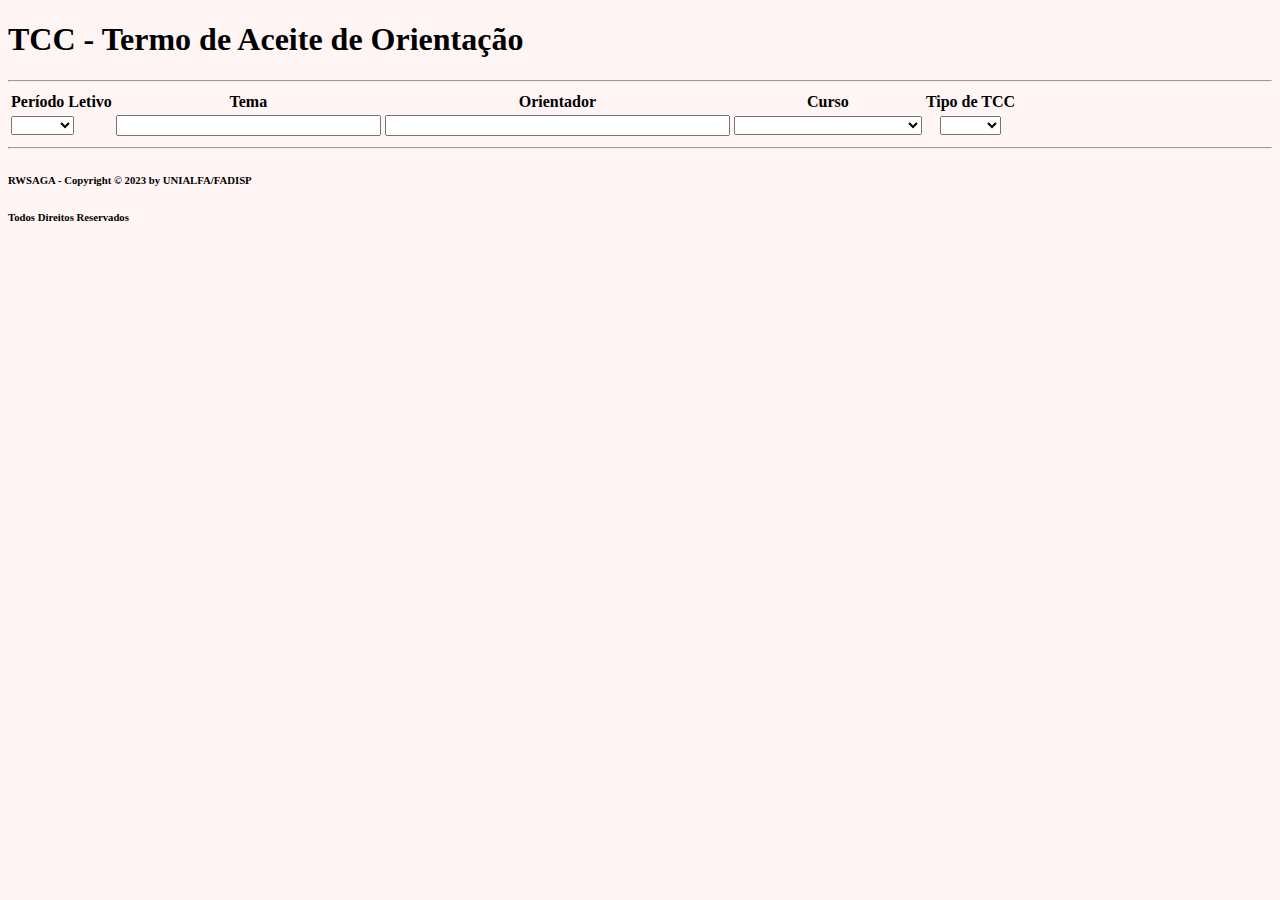
<file: Academico/TCC.html>
<!DOCTYPE html>
<html lang="en">

<head>
  <meta charset="UTF-8">
  <meta http-equiv="X-UA-Compatible" content="IE=edge">
  <meta name="viewport" content="width=device-width, initial-scale=1.0">
  <link href="https://cdn.jsdelivr.net/npm/bootstrap@5.3.0/dist/css/bootstrap.min.css" rel="stylesheet" integrity="sha384-9ndCyUaIbzAi2FUVXJi0CjmCapSmO7SnpJef0486qhLnuZ2cdeRhO02iuK6FUUVM" crossorigin="anonymous">
  <link rel="stylesheet" href="/style.css">
  <title>Área TCC</title>
  

</head>

<body>
  <script src="https://cdn.jsdelivr.net/npm/bootstrap@5.3.0/dist/js/bootstrap.bundle.min.js" integrity="sha384-geWF76RCwLtnZ8qwWowPQNguL3RmwHVBC9FhGdlKrxdiJJigb/j/68SIy3Te4Bkz" crossorigin="anonymous"></script>

  <h1>TCC - Termo de Aceite de Orientação</h1>
  <hr>
  <div>
    <table class="table">
      <thead class="table-danger ">
        <tr>
          <th>Período Letivo</th>
          <th>Tema</th>
          <th>Orientador</th>
          <th>Curso</th>
          <th>Tipo de TCC </th>
        </tr>
      </thead>
      <tbody >
        <tr>
          <td><select name="time">
            <option value="o"></option>
            <option value="bota">2023/2</option>
            <option value="fla">2023/1</option>
            <option value="flu">2022/2</option>
            <option value="flu">2022/1</option>
            </select></td>
          <th><input type="text" name="Nome" size="30" /></th>
          <th><input type="text" name="Nome" size="40" /></th>
          <th><select name="time">
            <option value="o"></option>
            <option value="bota">Engenharia de Software      </option>
            <option value="fla">Sistema de informação      </option>
            <option value="flu">Engenharia de Computação      </option>
            </select></th>
          <th><select name="time">
            <option value="fla"></option>
            <option value="bota">TCC 1</option>
            <option value="fla">TCC 2</option>
            </select></th>
        </tr>
      </tbody>
    </table>

  </div>
 
<hr id="hzin">
<h6> RWSAGA - Copyright © 2023 by UNIALFA/FADISP</h6>
<h6> Todos Direitos Reservados</h6>
</body>

</html>
</file>
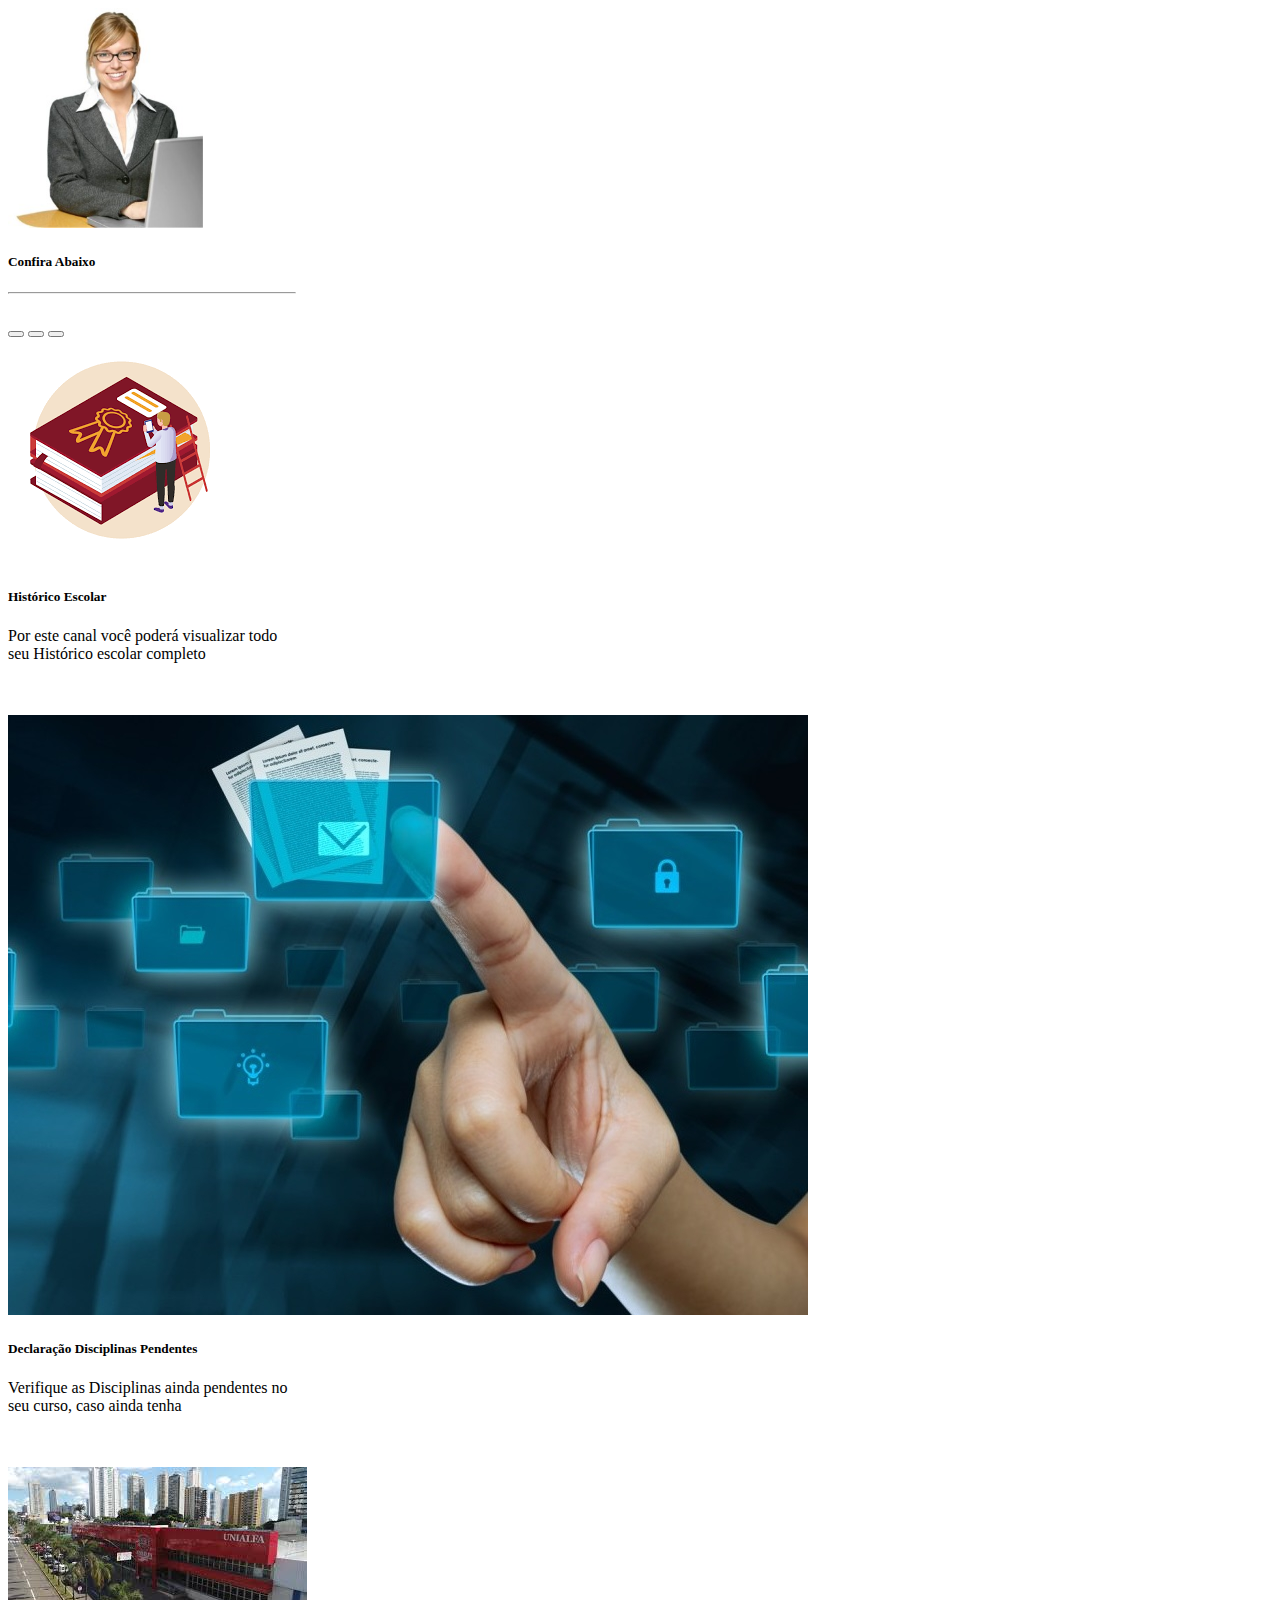
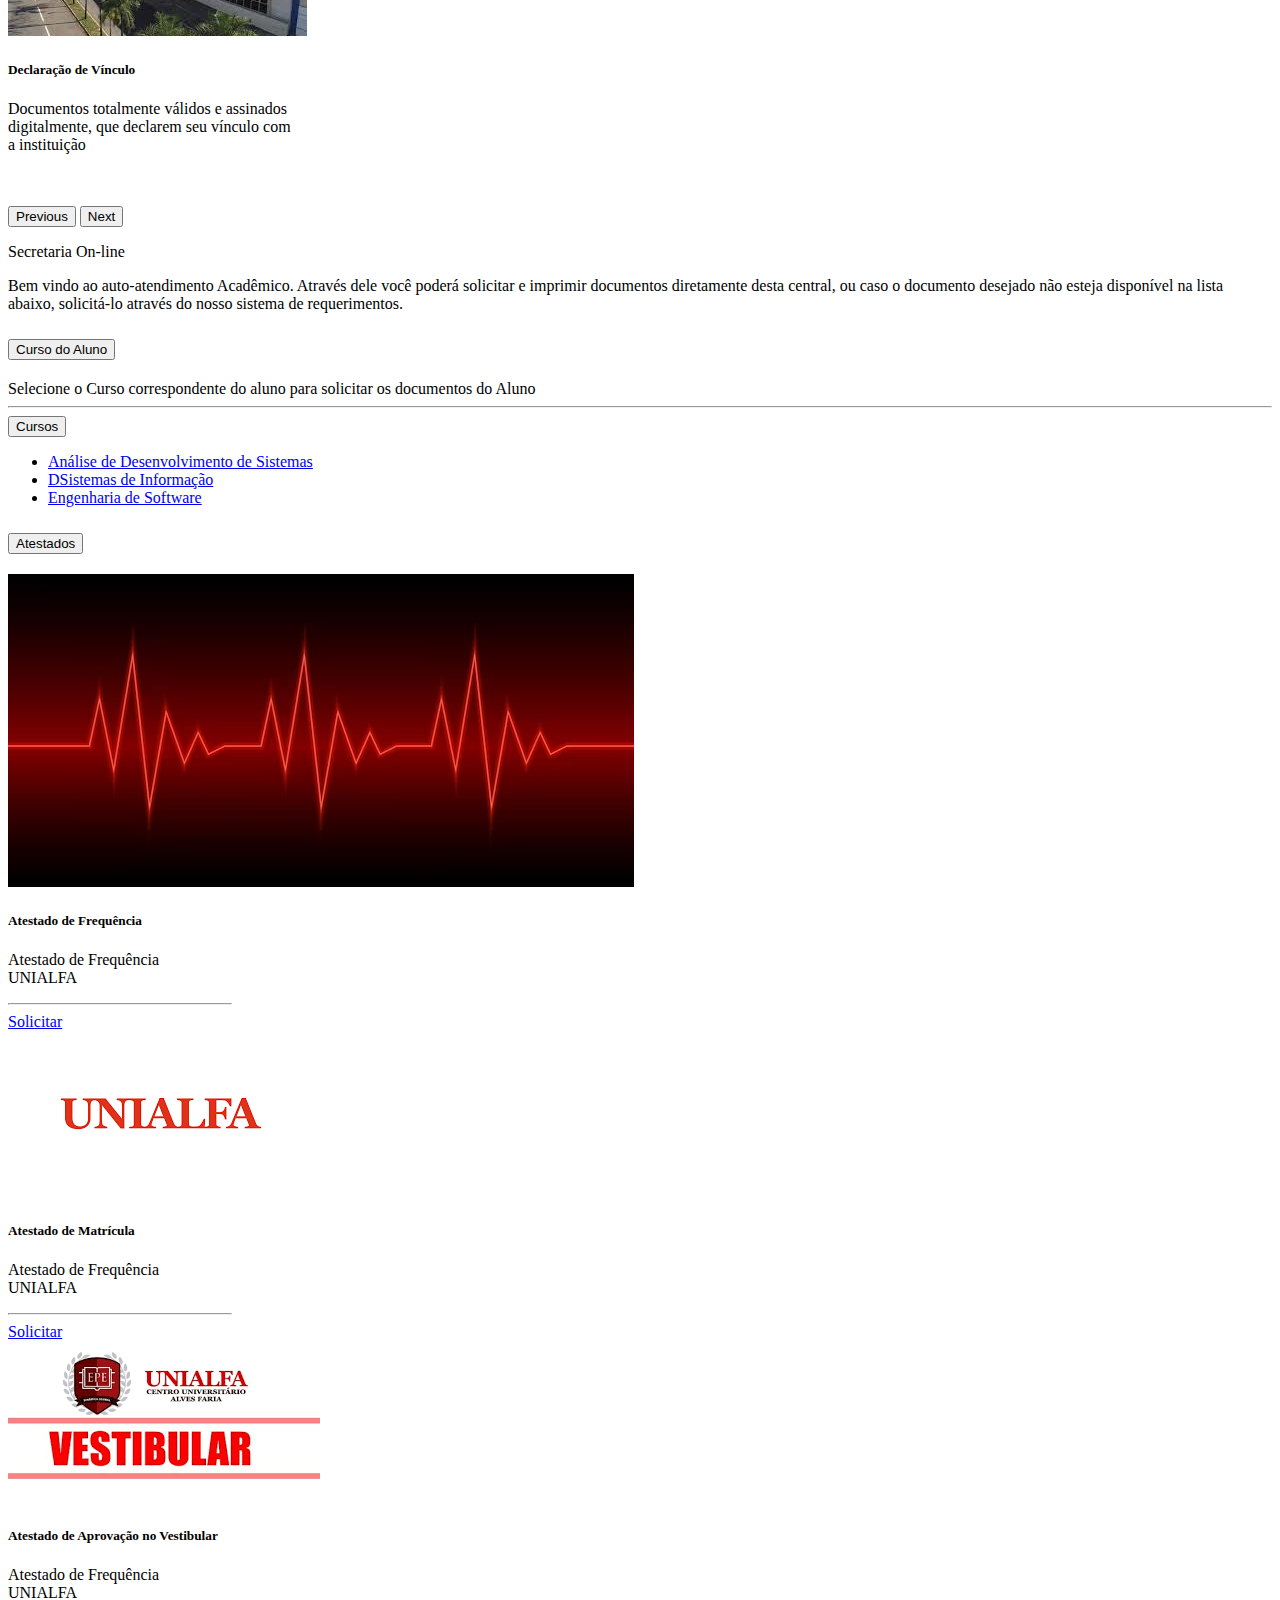
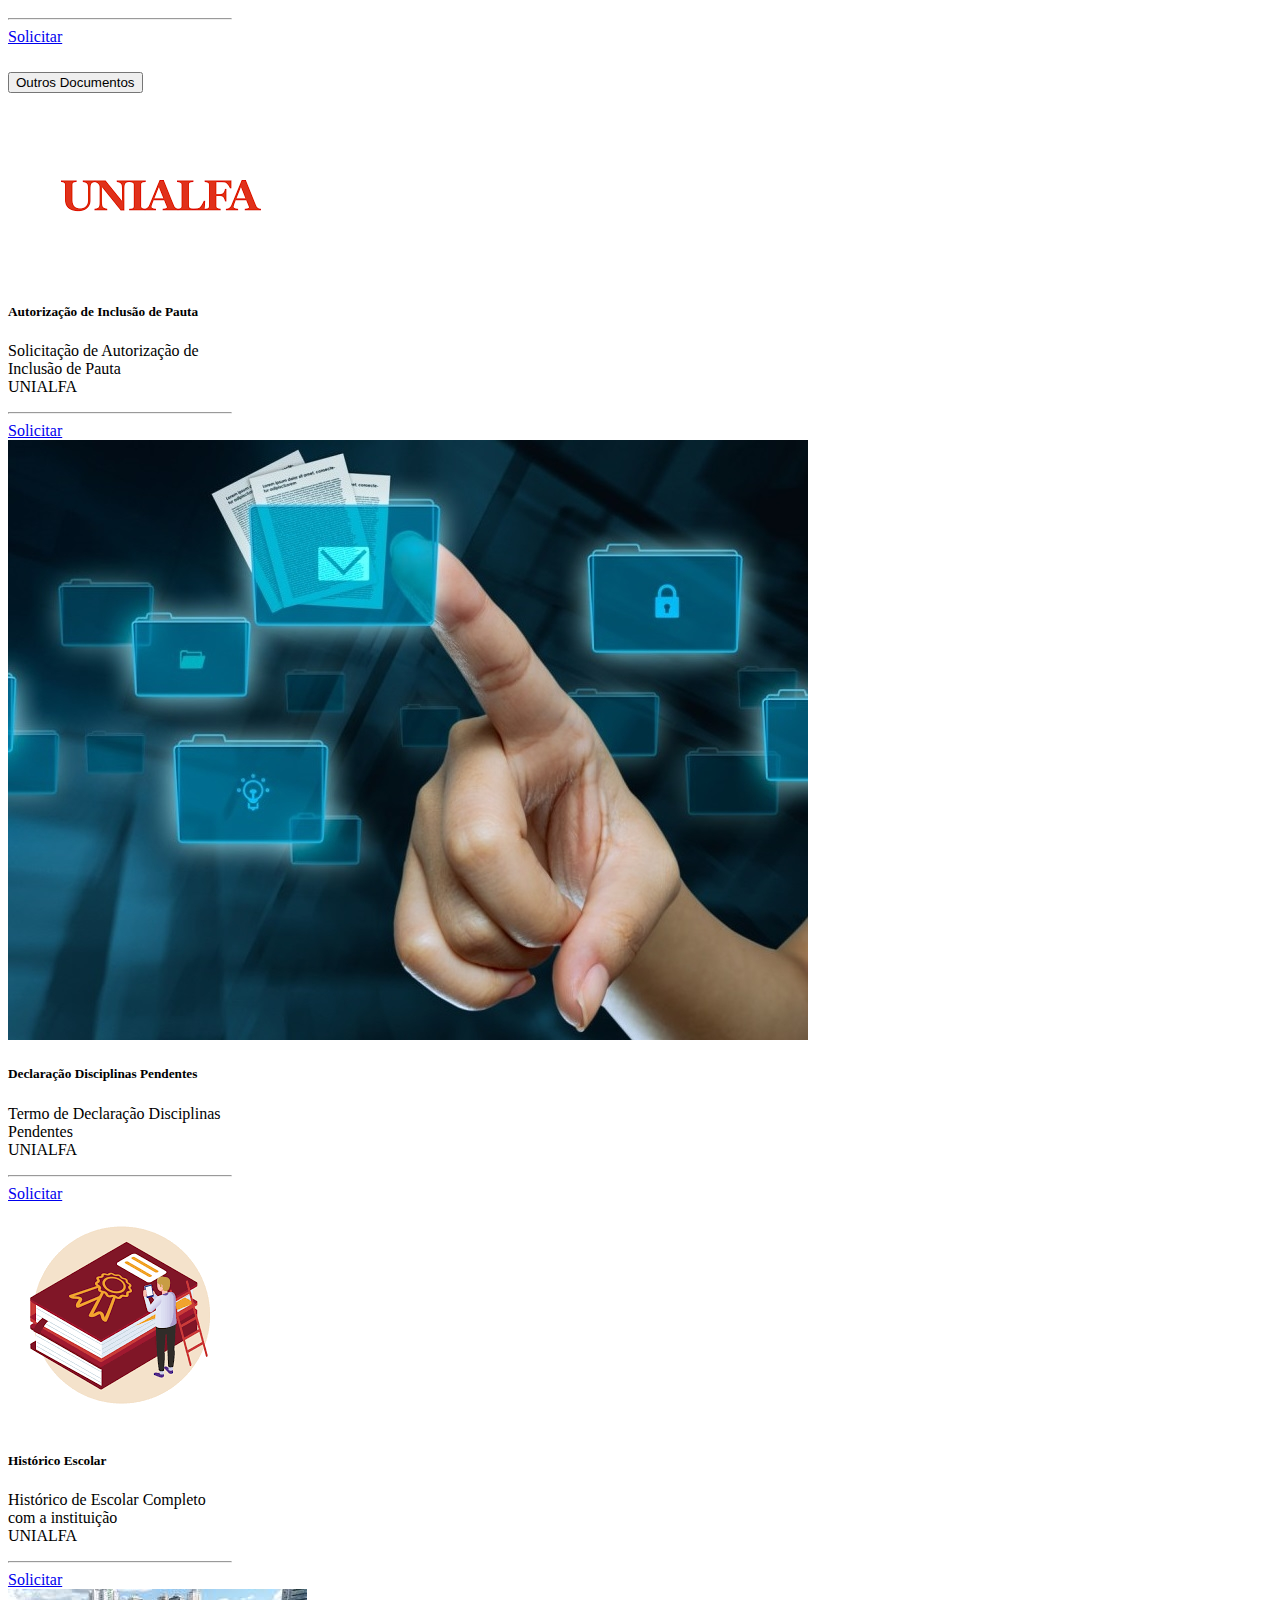
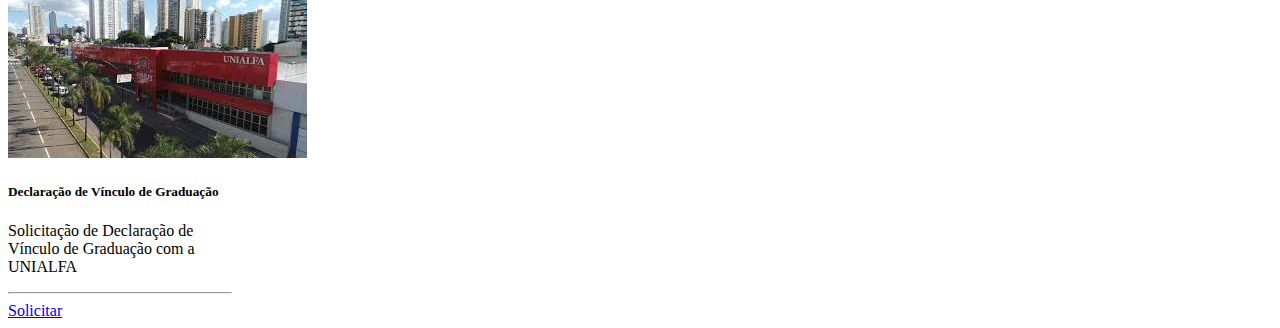
<file: administrativo/SecretariaOnline.html>
<!DOCTYPE html>
<html lang="en">
<head>
    <meta charset="UTF-8">
    <meta http-equiv="X-UA-Compatible" content="IE=edge">
    <meta name="viewport" content="width=device-width, initial-scale=1.0">
    <title>Secretaria online</title>
    <link href="https://cdn.jsdelivr.net/npm/bootstrap@5.3.0/dist/css/bootstrap.min.css" rel="stylesheet" integrity="sha384-9ndCyUaIbzAi2FUVXJi0CjmCapSmO7SnpJef0486qhLnuZ2cdeRhO02iuK6FUUVM" crossorigin="anonymous">
    <!-- <script src="https://cdn.jsdelivr.net/npm/@popperjs/core@2.11.8/dist/umd/popper.min.js" integrity="sha384-I7E8VVD/ismYTF4hNIPjVp/Zjvgyol6VFvRkX/vR+Vc4jQkC+hVqc2pM8ODewa9r" crossorigin="anonymous"></script> -->
    <!-- <script src="https://cdn.jsdelivr.net/npm/bootstrap@5.3.0/dist/js/bootstrap.min.js" integrity="sha384-fbbOQedDUMZZ5KreZpsbe1LCZPVmfTnH7ois6mU1QK+m14rQ1l2bGBq41eYeM/fS" crossorigin="anonymous"></script> -->
</head>
<body>
    <script src="https://cdn.jsdelivr.net/npm/bootstrap@5.3.0/dist/js/bootstrap.bundle.min.js" integrity="sha384-geWF76RCwLtnZ8qwWowPQNguL3RmwHVBC9FhGdlKrxdiJJigb/j/68SIy3Te4Bkz" crossorigin="anonymous"></script>

    <div class="container-fluid col-sm">
        <div class="row">
            <div class="col-sm-3">
                <img src="../img/atendimento.jpg" alt="ImagemSecretaria" height="220px">
                <!--  -->
                <div class="card border border-3 border-danger-subtle mt-5" style="width: 18rem;">
                    <div class="card-body col-sm py-2">
                      <h5 class="card-title">Confira Abaixo</h5><hr class="border border-danger-subtle"><br>
                      <div id="carouselExampleDark" class="carousel carousel-dark slide">
                        <div class="carousel-indicators">
                          <button type="button" data-bs-target="#carouselExampleDark" data-bs-slide-to="0" class="active" aria-current="true" aria-label="Slide 1"></button>
                          <button type="button" data-bs-target="#carouselExampleDark" data-bs-slide-to="1" aria-label="Slide 2"></button>
                          <button type="button" data-bs-target="#carouselExampleDark" data-bs-slide-to="2" aria-label="Slide 3"></button>
                        </div>
                        <div class="carousel-inner">
                          <div class="carousel-item active" data-bs-interval="10000">
                            <img src="../img/historicoEscolar.png" class="d-block w-100" alt="...">
                            <div class="d-none d-md-block">
                                <h5>Histórico Escolar</h5>
                                <p>Por este canal você poderá visualizar todo seu Histórico escolar completo</p><br><br>
                            </div>
                          </div>
                          <div class="carousel-item" data-bs-interval="2000">
                            <img src="../img/DisciplinasPendentes.jpg" class="d-block w-100" alt="...">
                            <div class="d-none d-md-block">
                                <h5>Declaração Disciplinas Pendentes</h5>
                                <p>Verifique as Disciplinas ainda pendentes no seu curso, caso ainda tenha</p><br><br>
                            </div>
                          </div>
                          <div class="carousel-item">
                            <img src="../img/vinculoUNIALFA.jpg" class="d-block w-100" alt="...">
                            <div class="d-none d-md-block">
                                <h5>Declaração de Vínculo</h5>
                                <p>Documentos totalmente válidos e assinados digitalmente, que declarem seu vínculo com a instituição</p><br><br>
                            </div>
                          </div>
                        </div>
                        <button class="carousel-control-prev" type="button" data-bs-target="#carouselExampleDark" data-bs-slide="prev">
                          <span class="carousel-control-prev-icon" aria-hidden="true"></span>
                          <span class="visually-hidden">Previous</span>
                        </button>
                        <button class="carousel-control-next" type="button" data-bs-target="#carouselExampleDark" data-bs-slide="next">
                          <span class="carousel-control-next-icon" aria-hidden="true"></span>
                          <span class="visually-hidden">Next</span>
                        </button>
                    </div>
                    </div>
                </div>
                <!--  -->
            </div>
            <div class="col-sm-9">
                <p class="h1">Secretaria On-line</p>
                <p>Bem vindo ao auto-atendimento Acadêmico. Através dele você poderá solicitar e imprimir documentos diretamente desta central, ou caso o documento desejado não esteja disponível na lista abaixo, solicitá-lo através do nosso sistema de requerimentos.</p>
                <div class="accordion col-sm" id="accordionExample">
                    <div class="accordion-item">
                      <h2 class="accordion-header">
                        <button class="accordion-button text-bg-danger" type="button" data-bs-toggle="collapse" data-bs-target="#collapseOne" aria-expanded="true" aria-controls="collapseOne">
                            Curso do Aluno
                        </button>
                      </h2>
                      <div id="collapseOne" class="accordion-collapse collapse show" data-bs-parent="#accordionExample">
                        <div class="accordion-body">
                            Selecione o Curso correspondente do aluno para solicitar os documentos do Aluno <hr>
                            <div class="dropdown-center">
                                <button class="btn btn-outline-success dropdown-toggle" type="button" data-bs-toggle="dropdown" aria-expanded="false">
                                  Cursos
                                </button>
                                <ul class="dropdown-menu">
                                  <li><a class="dropdown-item" href="#">Análise de Desenvolvimento de Sistemas</a></li>
                                  <li><a class="dropdown-item" href="#">DSistemas de Informação</a></li>
                                  <li><a class="dropdown-item" href="#">Engenharia de Software</a></li>
                                </ul>
                              </div>
                      </div>
                    </div>
                    <div class="accordion-item">
                      <h2 class="accordion-header">
                        <button class="accordion-button collapsed text-bg-danger" type="button" data-bs-toggle="collapse" data-bs-target="#collapseTwo" aria-expanded="false" aria-controls="collapseTwo">
                            Atestados
                        </button>
                      </h2>
                      <div id="collapseTwo" class="accordion-collapse collapse" data-bs-parent="#accordionExample">
                        <div class="accordion-body">
                            <!--  -->
                            <div class="row">
                                <div class="card mx-2 my-2" style="width: 14rem;">
                                    <img src="../img/frequencia.avif" class="card-img-top" alt="...">
                                    <div class="card-body">
                                        <h5 class="card-title">Atestado de Frequência</h5>
                                        <p class="card-text">Atestado de Frequência <br>UNIALFA</p><hr>
                                        <div class="d-grid gap-2"><a href="#" class="btn btn-outline-success">Solicitar</a></div>
                                    </div>
                                </div>
                                <div class="card mx-2 my-2" style="width: 14rem;">
                                    <img src="../img/UNIALFA.png" class="card-img-top" alt="...">
                                    <div class="card-body">
                                        <h5 class="card-title">Atestado de Matrícula</h5>
                                        <p class="card-text">Atestado de Frequência <br>UNIALFA</p><hr>
                                        <div class="d-grid gap-2"><a href="#" class="btn btn-outline-success">Solicitar</a></div>
                                    </div>
                                </div>
                                <div class="card mx-2 my-2" style="width: 14rem;">
                                    <img src="../img/VESTIBULAR.png" class="card-img-top" alt="...">
                                    <div class="card-body">
                                        <h5 class="card-title">Atestado de Aprovação no Vestibular	</h5>
                                        <p class="card-text">Atestado de Frequência <br>UNIALFA</p><hr>
                                        <div class="d-grid gap-2"><a href="#" class="btn btn-outline-success">Solicitar</a></div>
                                    </div>
                                </div>
                            </div>
                            <!--  -->
                        </div>
                      </div>
                    </div>
                    <div class="accordion-item">
                      <h2 class="accordion-header">
                        <button class="accordion-button collapsed text-bg-danger" type="button" data-bs-toggle="collapse" data-bs-target="#collapseThree" aria-expanded="false" aria-controls="collapseThree">
                            Outros Documentos
                        </button>
                      </h2>
                      <div id="collapseThree" class="accordion-collapse collapse" data-bs-parent="#accordionExample">
                        <div class="accordion-body">
                            <!--  -->
                            <div class="row">
                                <div class="card mx-2 my-2" style="width: 14rem;">
                                    <img src="../img/UNIALFA.png" class="card-img-top" alt="...">
                                    <div class="card-body">
                                        <h5 class="card-title">Autorização de Inclusão de Pauta	</h5>
                                        <p class="card-text">Solicitação de Autorização de Inclusão de Pauta <br>UNIALFA</p><hr>
                                        <div class="d-grid gap-2"><a href="#" class="btn btn-outline-success">Solicitar</a></div>
                                    </div>
                                </div>
                                <div class="card mx-2 my-2" style="width: 14rem;">
                                    <img src="../img/DisciplinasPendentes.jpg" class="card-img-top" alt="...">
                                    <div class="card-body">
                                        <h5 class="card-title">Declaração Disciplinas Pendentes</h5>
                                        <p class="card-text">Termo de Declaração Disciplinas Pendentes<br>UNIALFA</p><hr>
                                        <div class="d-grid gap-2"><a href="#" class="btn btn-outline-success">Solicitar</a></div>
                                    </div>
                                </div>
                                <div class="card mx-2 my-2" style="width: 14rem;">
                                    <img src="../img/historicoEscolar.png" class="card-img-top" alt="...">
                                    <div class="card-body">
                                        <h5 class="card-title">Histórico Escolar</h5>
                                        <p class="card-text">Histórico de Escolar Completo com a instituição <br>UNIALFA</p><hr>
                                        <div class="d-grid gap-2"><a href="#" class="btn btn-outline-success">Solicitar</a></div>
                                    </div>
                                </div>
                            </div>
                            <div class="row">
                                <div class="card mx-2 my-2" style="width: 14rem;">
                                    <img src="../img/vinculoUNIALFA.jpg" class="card-img-top" alt="...">
                                    <div class="card-body">
                                        <h5 class="card-title">Declaração de Vínculo de Graduação</h5>
                                        <p class="card-text">Solicitação de Declaração de Vínculo de Graduação com a<br>UNIALFA</p><hr>
                                        <div class="d-grid gap-2"><a href="#" class="btn btn-outline-success">Solicitar</a></div>
                                    </div>
                                </div>
                            </div>
                        </div>
                      </div>
                    </div>
                </div>
                <!--  -->
            </div>
        </div>
    </div>
</body>

</html>
</file>
<file: style.css>
body{
    background-color: rgba(255, 4, 4, 0.041);
}
.corpo {
    width: 100%;
    height: 100%;
}
.login{
    background-color: rgba(0, 0, 0, 0.1);
    position: absolute;
    padding: 40px 45px 60px;
    border: none;
    border-radius: 10px;
    top: 40%;
    left: 50%;
    transform: translate(-50%, -25%);
}
.cx_de_texto {
    display: flex;
    flex-direction:column;
    margin: 1rem;
    padding: 0.8rem;
    border: none;
    border-radius: 10px;
    font-size:13.5px;
}
button {
    display: block;
    background-color: rgb(216, 4, 4);
    border: none;
    padding: 10px;
    width: 100%;
    border-radius: 10px;
    color:rgb(250, 250, 250);
    font-size:15px;
}

a{
    text-decoration: none;
    text-transform: bold;
    color: white;
}
.butao-sair{
    text-decoration: none;
    text-transform: bold;
    color: rgb(0, 0, 0);
}

.titulo {
    color: rgb(216, 4, 4);
    text-align: center;
}
</file>
